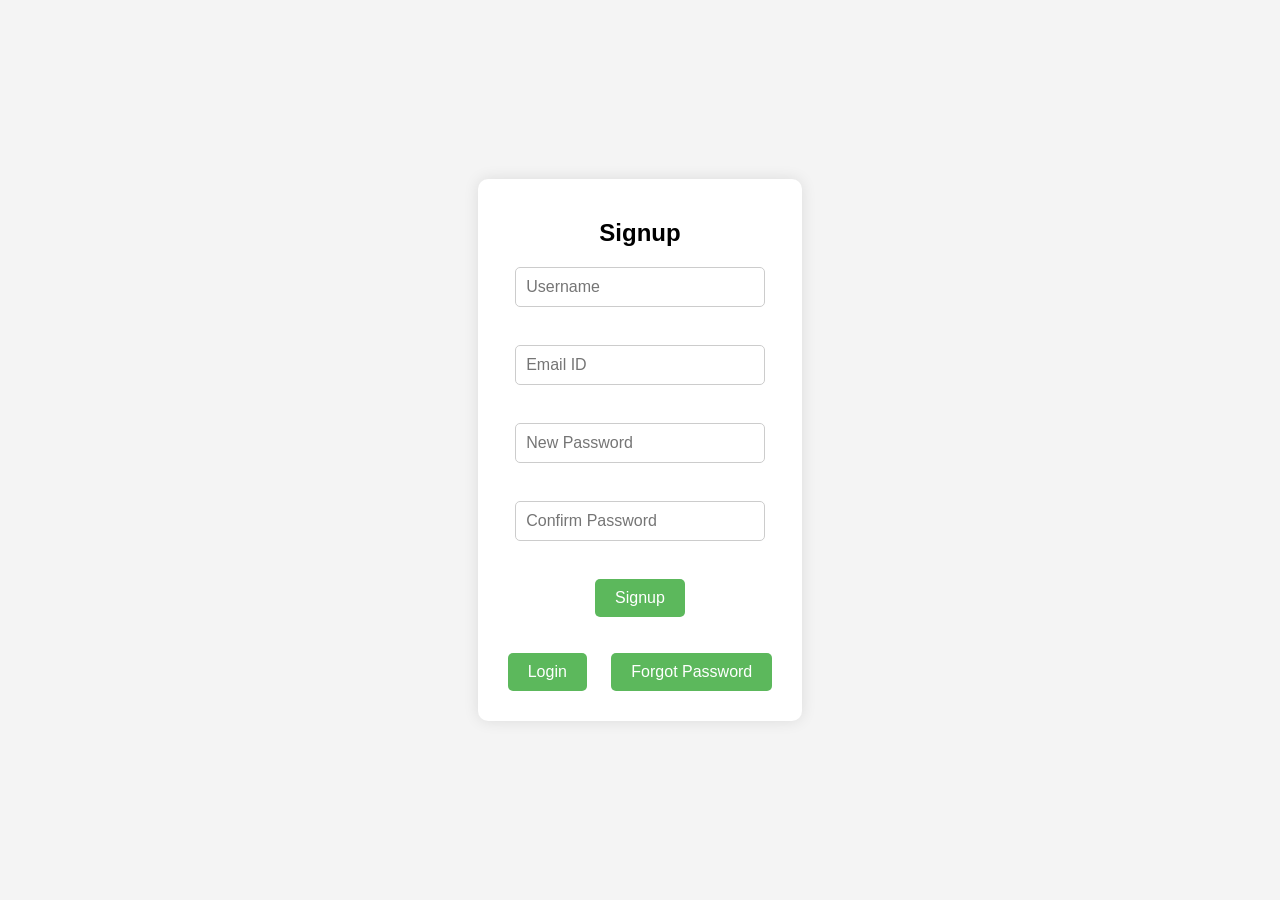
<file: index.html>
<!DOCTYPE html>
<html lang="en">
<head>
    <meta charset="UTF-8">
    <meta name="viewport" content="width=device-width, initial-scale=1.0">
    <title>Signup</title>
    <link rel="stylesheet" href="style.css">
</head>
<body>
    <div class="signup-container">
        <h2>Signup</h2>
        <form id="signupForm">
            <input type="text" id="username" placeholder="Username" required><br>
            <input type="email" id="email" placeholder="Email ID" required><br>
            <input type="password" id="password" placeholder="New Password" required><br>
            <input type="password" id="confirmPassword" placeholder="Confirm Password" required><br>
            <button type="button" onclick="signup()">Signup</button>
        </form>
        <p id="message"></p>
        <button onclick="window.location.href='login.html'">Login</button>
        <button onclick="window.location.href='forgot-password.html'">Forgot Password</button>
    </div>
    <script src="signup.js"></script>
</body>
</html>
</file>
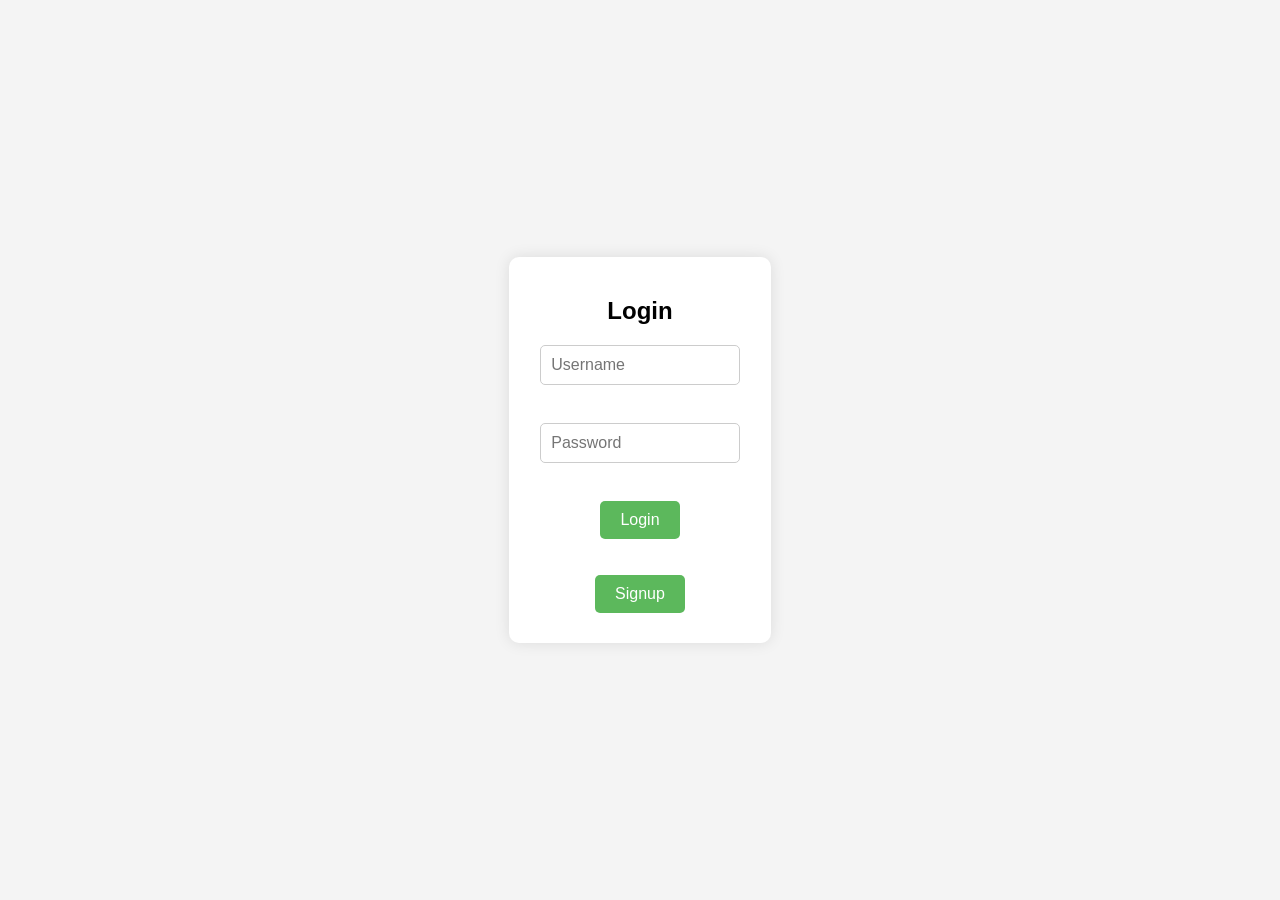
<file: login.html>
<!DOCTYPE html>
<html lang="en">
<head>
    <meta charset="UTF-8">
    <meta name="viewport" content="width=device-width, initial-scale=1.0">
    <title>Login</title>
    <link rel="stylesheet" href="login.css">
</head>
<body>
    <div class="login-container">
        <h2>Login</h2>
        <form id="loginForm">
            <input type="text" id="loginUsername" placeholder="Username" required><br>
            <input type="password" id="loginPassword" placeholder="Password" required><br>
            <button type="button" onclick="login()">Login</button>
        </form>
        <p id="loginMessage"></p>
        <button onclick="window.location.href='index.html'">Signup</button>
    </div>
    <script src="login.js"></script>
</body>
</html>
</file>
<file: style.css>
body {
    font-family: Arial, sans-serif;
    display: flex;
    justify-content: center;
    align-items: center;
    height: 100vh;
    margin: 0;
    background-color: #f4f4f4;
}

.signup-container {
    text-align: center;
    background: #fff;
    padding: 20px;
    border-radius: 10px;
    box-shadow: 0px 0px 15px rgba(0, 0, 0, 0.1);
}

input {
    display: block;
    width: 80%;
    margin: 10px auto;
    padding: 10px;
    font-size: 16px;
    border: 1px solid #ccc;
    border-radius: 5px;
}

button {
    margin: 10px;
    padding: 10px 20px;
    font-size: 16px;
    border: none;
    border-radius: 5px;
    background-color: #5cb85c;
    color: white;
    cursor: pointer;
}

button:hover {
    background-color: #4cae4c;
}
</file>
<file: login.css>
body {
    font-family: Arial, sans-serif;
    display: flex;
    justify-content: center;
    align-items: center;
    height: 100vh;
    margin: 0;
    background-color: #f4f4f4;
}

.login-container {
    text-align: center;
    background: #fff;
    padding: 20px;
    border-radius: 10px;
    box-shadow: 0px 0px 15px rgba(0, 0, 0, 0.1);
}

input {
    display: block;
    width: 80%;
    margin: 10px auto;
    padding: 10px;
    font-size: 16px;
    border: 1px solid #ccc;
    border-radius: 5px;
}

button {
    margin: 10px;
    padding: 10px 20px;
    font-size: 16px;
    border: none;
    border-radius: 5px;
    background-color: #5cb85c;
    color: white;
    cursor: pointer;
}

button:hover {
    background-color: #4cae4c;
}
</file>
